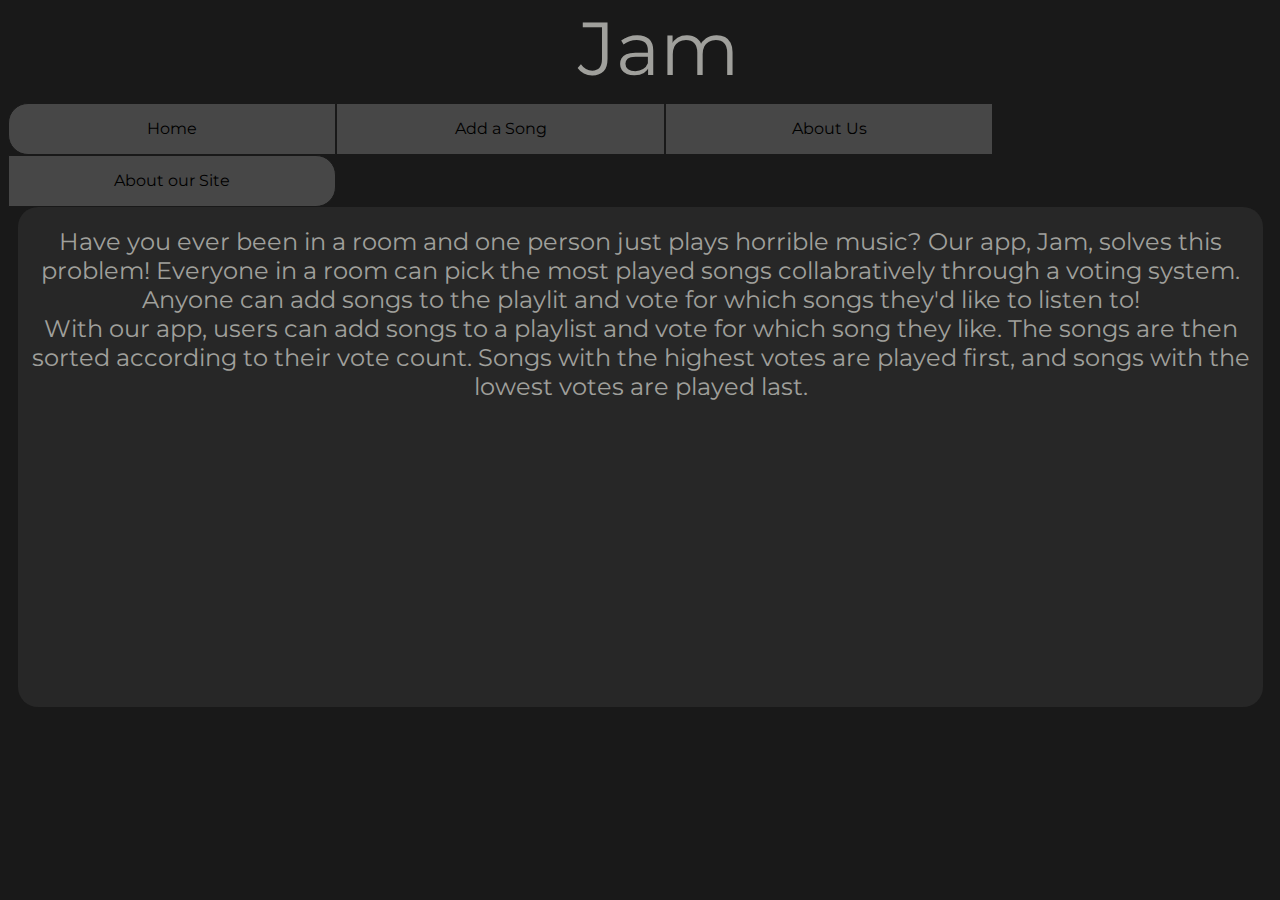
<file: about_jam.html>
<!doctype html>
<html>
  <head>
    <title>Jam</title>
    <link rel="shortcut icon" type="image/png" href="images/record.png"/>
    <link href='http://fonts.googleapis.com/css?family=Montserrat' rel='stylesheet' type='text/css'>
    <link rel = "stylesheet" type = "text/css" href = "index.css">
  </head>
  <body>
    <p class="header2">&nbsp;&nbsp;&nbsp;&nbsp;&nbsp;&nbsp;&nbsp;&nbsp;&nbsp;&nbsp;&nbsp;&nbsp;&nbsp;&nbsp;&nbsp;&nbsp;&nbsp;&nbsp;Jam</p>
    <div class="navbar">
      <a href="/">
        <div class="tabs_first">
          Home
        </div>
      </a>
      <a href="/add_song">
        <div class="tabs">
        Add a Song
        </div>
      </a>
      <a href="/about_us">
        <div class="tabs">
          About Us
        </div>
      </a>
      <a href="/about_jam">
        <div class="tabs_last">
          About our Site
        </div>
      </a>
    </div>
    <div class="about_jam_container">
      <p class=about_jam_text> Have you ever been in a room and one person just plays horrible music? Our app, Jam, solves this problem! Everyone in a room can pick the most played songs collabratively through a voting system. Anyone can add songs to the playlit and vote for which songs they'd like to listen to! <br> With our app, users can add songs to a playlist and vote for which song they like. The songs are then sorted according to their vote count. Songs with the highest votes are played first, and songs with the lowest votes are played last. </p>
    </div>
  </body>
</html>
</file>
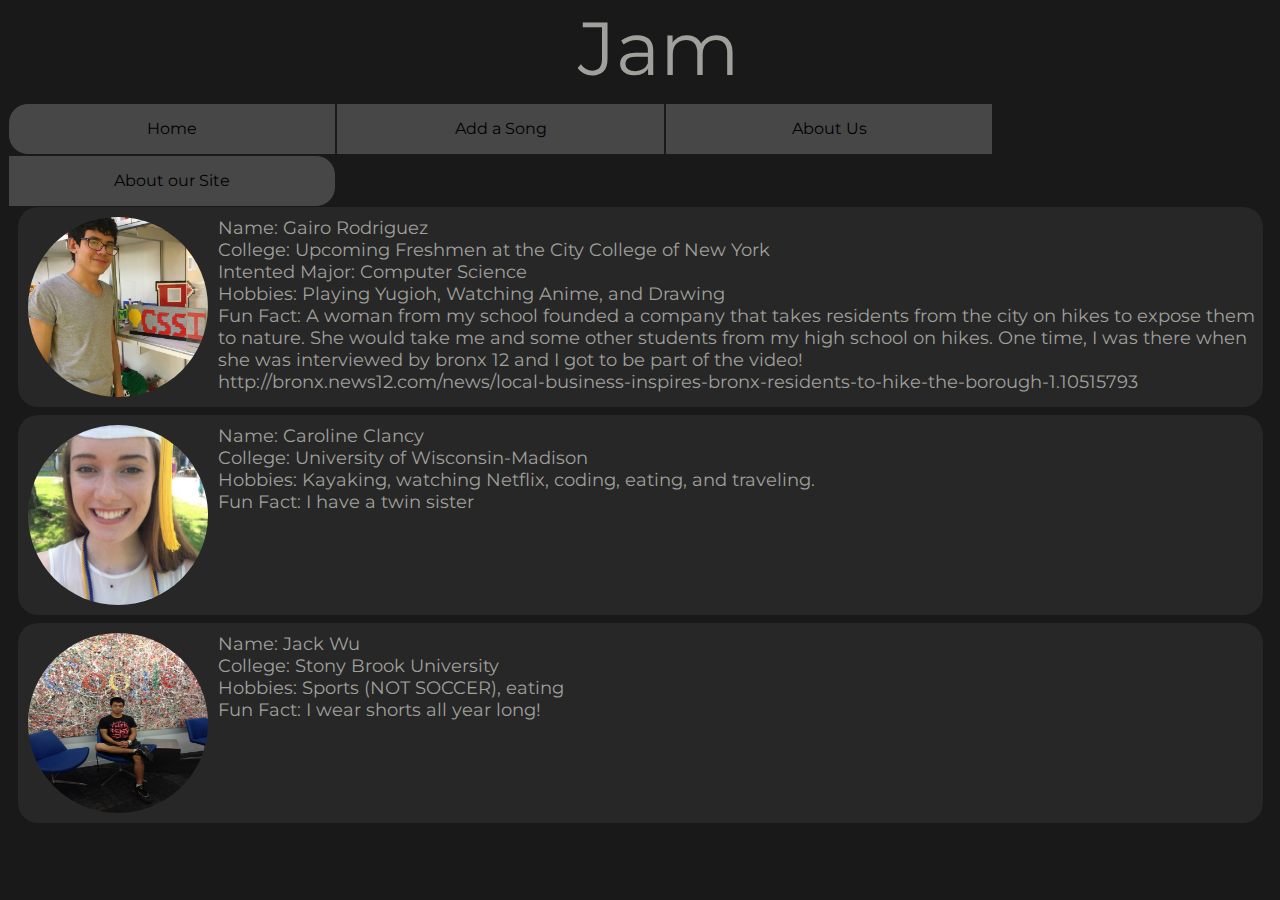
<file: about_us.html>
<!doctype html>
<html>
  <head>
    <title>Jam</title>
    <link rel="shortcut icon" type="image/png" href="images/record.png"/>
    <link href='http://fonts.googleapis.com/css?family=Montserrat' rel='stylesheet' type='text/css'>
    <link rel = "stylesheet" type = "text/css" href = "index.css">
  </head>
  <body>
    <p class="header2">&nbsp;&nbsp;&nbsp;&nbsp;&nbsp;&nbsp;&nbsp;&nbsp;&nbsp;&nbsp;&nbsp;&nbsp;&nbsp;&nbsp;&nbsp;&nbsp;&nbsp;&nbsp;Jam</p>
    <div class="navbar">
      <a href="/">
        <div class="tabs_first">
          Home
        </div>
      </a>
      <a href="/add_song">
        <div class="tabs">
        Add a Song
        </div>
      </a>
      <a href="/about_us">
        <div class="tabs">
          About Us
        </div>
      </a>
      <a href="/about_jam">
        <div class="tabs_last">
          About our Site
        </div>
      </a>
    </div>
    <div class="bio">
      <img class="bio_pic" src="images/bio_pic_gairo.jpg" />
      <div class="bio_text">
        Name: Gairo Rodriguez<br>
        College: Upcoming Freshmen at the City College of New York<br>
        Intented Major: Computer Science<br>
        Hobbies: Playing Yugioh, Watching Anime, and Drawing<br>
        Fun Fact: A woman from my school founded a company that takes residents from the city on hikes to expose them to nature. She would take me and some other students from my high school on hikes. One time, I was there when she was interviewed by bronx 12 and I got to be part of the video!<br>
        http://bronx.news12.com/news/local-business-inspires-bronx-residents-to-hike-the-borough-1.10515793
      </div>
    </div>
    <div class="other_bio">
      <img class="bio_pic" src="images/caroline.jpg"/>
      <div class="bio_text">
        Name: Caroline Clancy<br>
        College: University of Wisconsin-Madison<br>
        Hobbies: Kayaking, watching Netflix, coding, eating, and traveling.<br>
        Fun Fact: I have a twin sister
      </div>
    </div>
    <div class="other_bio">
      <img class="bio_pic" src="images/jack.jpg" />
      <div class="bio_text">
        Name: Jack Wu <br>
        College: Stony Brook University <br>
        Hobbies: Sports (NOT SOCCER), eating <br>
        Fun Fact: I wear shorts all year long!
      </div>
    </div>
  </body>
</html>
</file>
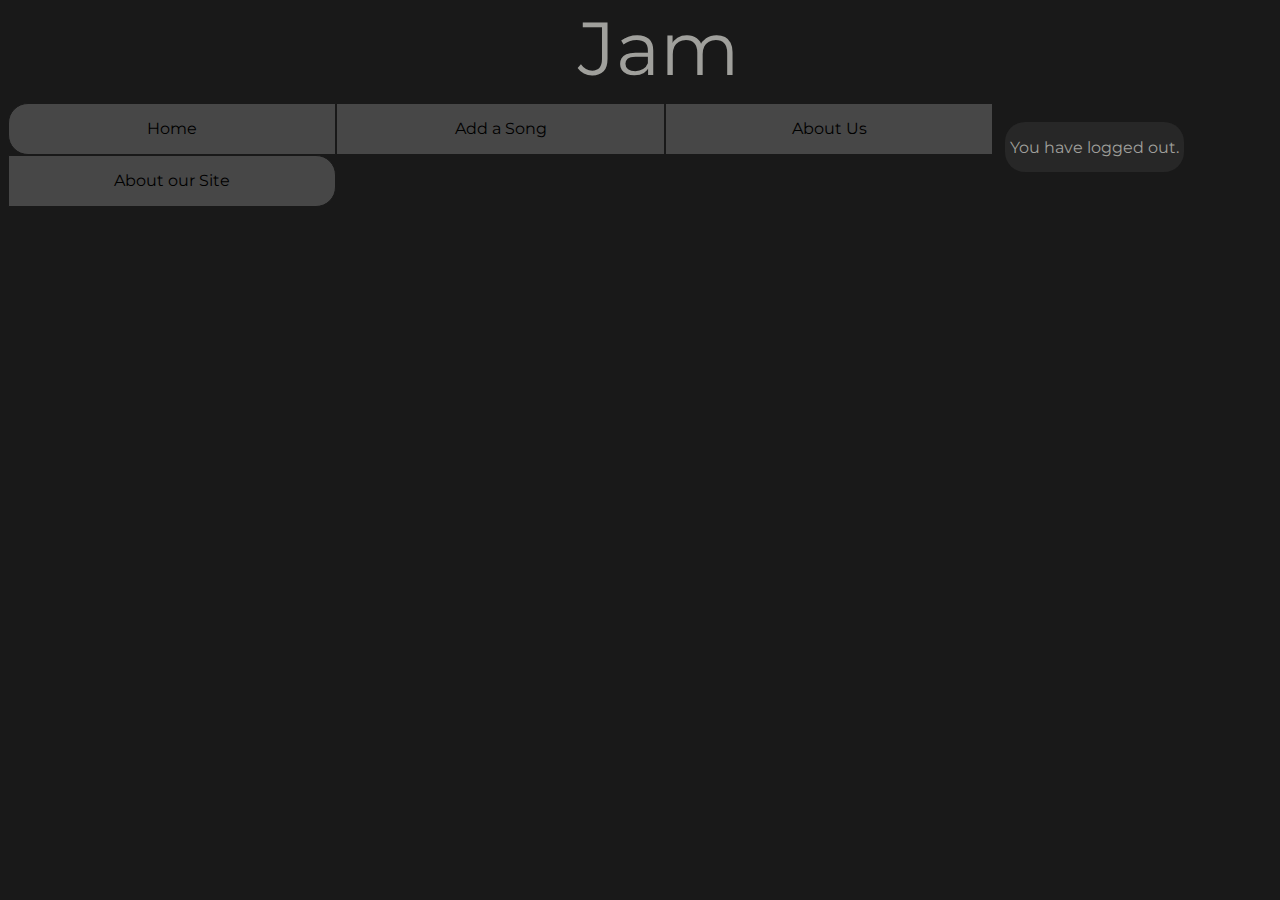
<file: logout.html>
<!doctype html>
<html>
  <head>
    <title>Jam</title>
    <link rel="shortcut icon" type="image/png" href="images/record.png">
    <link href='http://fonts.googleapis.com/css?family=Montserrat' rel='stylesheet' type='text/css'>
    <link rel = "stylesheet" type = "text/css" href = "index.css">
  </head>
  <body>
    <!-- This is the navigation bar and all of its tabs -->
    <p class="header2">&nbsp;&nbsp;&nbsp;&nbsp;&nbsp;&nbsp;&nbsp;&nbsp;&nbsp;&nbsp;&nbsp;&nbsp;&nbsp;&nbsp;&nbsp;&nbsp;&nbsp;&nbsp;Jam</p>
    <div class="navbar">
      <a href="/">
        <div class="tabs_first">
          Home
        </div>
      </a>
      <a href="/add_song">
        <div class="tabs">
        Add a Song
        </div>
      </a>
      <a href="/about_us">
        <div class="tabs">
          About Us
        </div>
      </a>
      <a href="/about_jam">
        <div class="tabs_last">
          About our Site
        </div>
      </a>
    </div>
    <br>
    <div class="cannot_add_song_text">
      <p> You have logged out. </p>
    </div>
  </body>
</html>
</file>
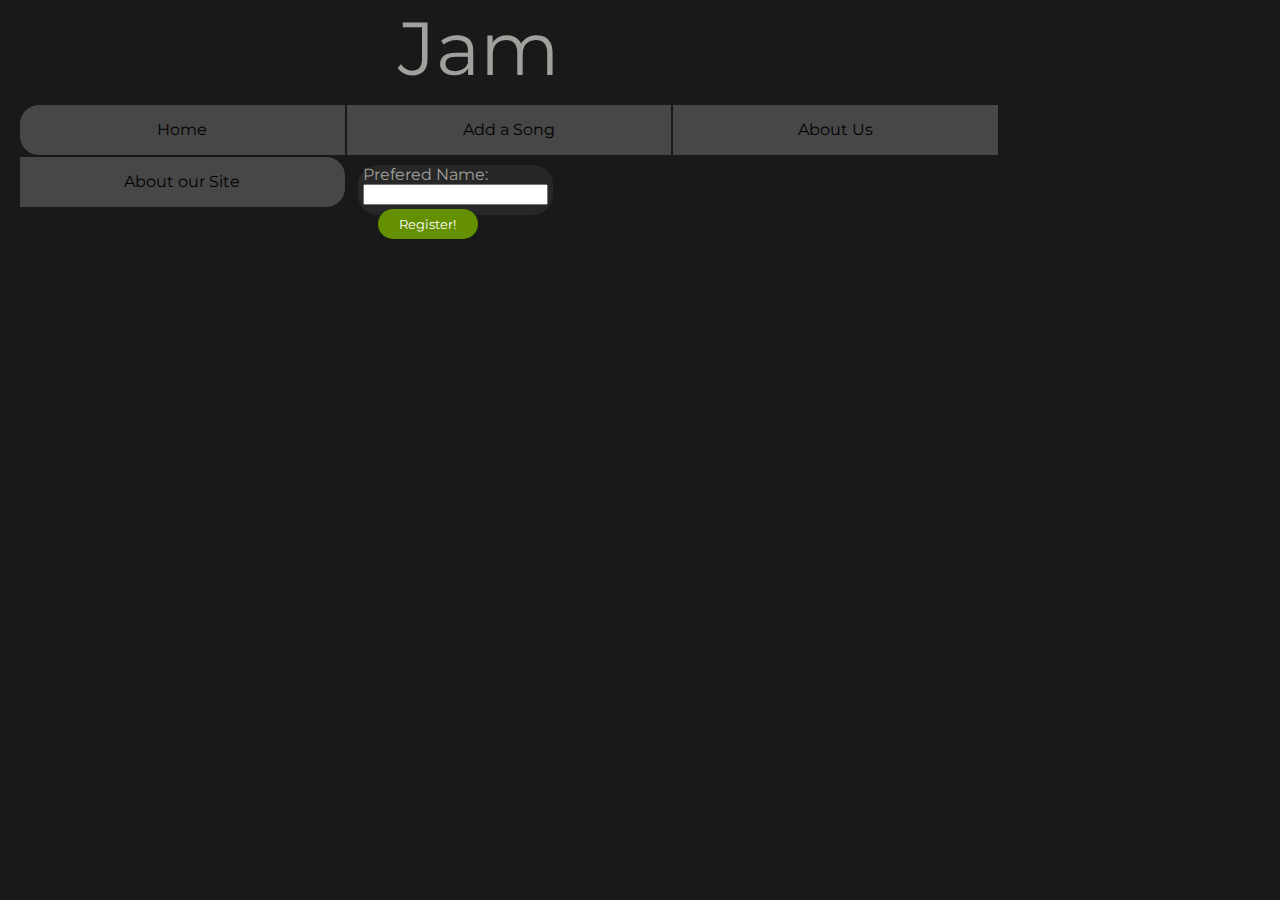
<file: register.html>
<!doctype html>
<html>
  <head>
    <title>appname</title>
    <link href='http://fonts.googleapis.com/css?family=Montserrat' rel='stylesheet' type='text/css'>
    <link rel = "stylesheet" type = "text/css" href = "index.css">
  </head>
  <body>
    <!-- This is the navigation bar and all of its tabs -->
    <p class="header2">Jam</p>
    <div id="navbar">
      <a href="/">
        <div class="tabs_first">
          Home
        </div>
      </a>
      <a href="/add_song">
        <div class="tabs">
        Add a Song
        </div>
      </a>
      <a href="/about_us">
        <div class="tabs">
          About Us
        </div>
      </a>
      <a href="/about_jam">
        <div class="tabs_last">
          About our Site
        </div>
      </a>
    </div>
    <div class="cannot_add_song_text">
      <form method = "post">
        <div>Prefered Name:</div><input type = "text" name = "user_name" value = ""></input>
        <div><input class="add_song_button" type="submit" value = "Register!"></input></div>
      </form>
    </div>
  </body>
</html>
</file>
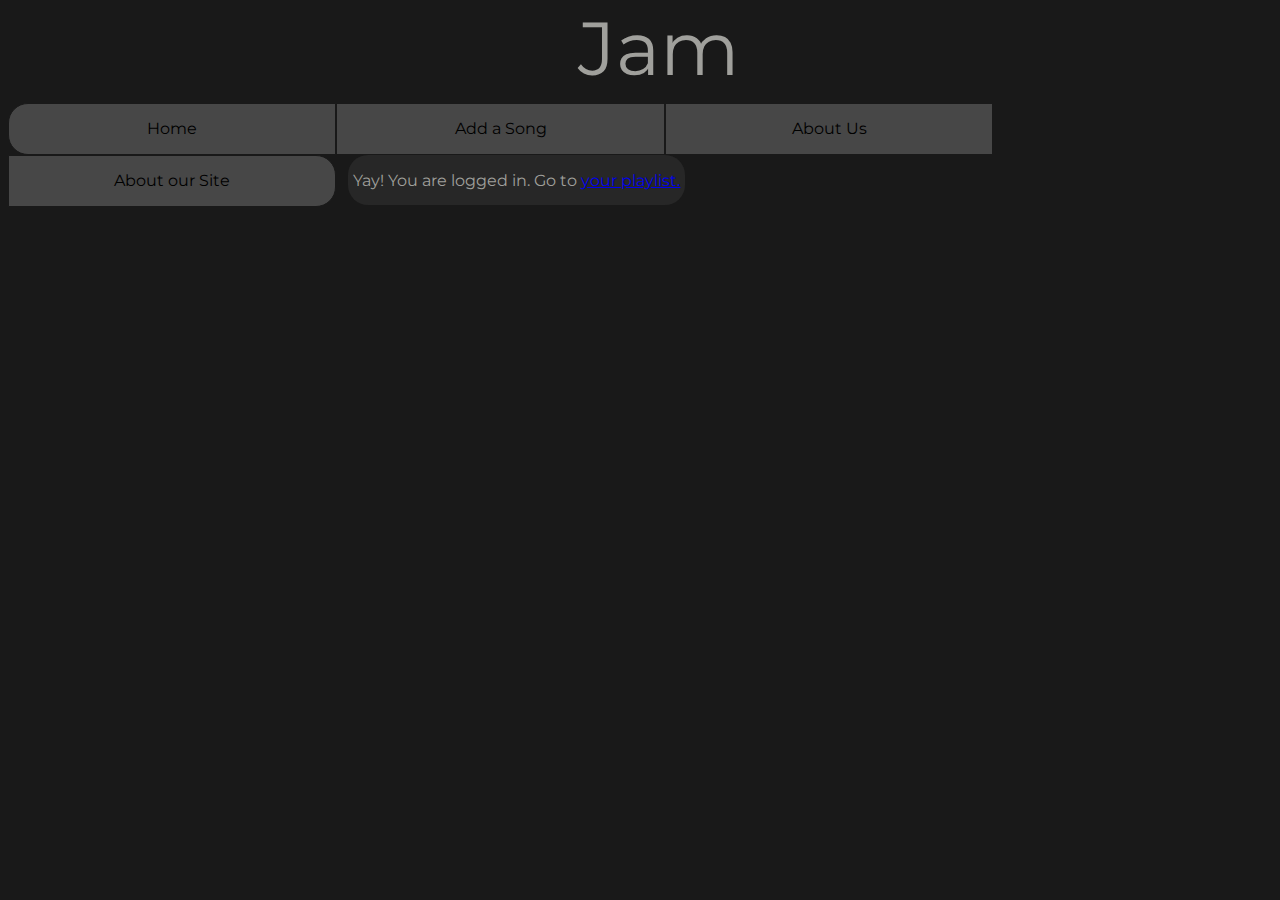
<file: woohoo.html>
<!doctype html>
<html>
  <head>
    <title>Jam</title>
    <link rel="shortcut icon" type="image/png" href="images/record.png">
    <link href='http://fonts.googleapis.com/css?family=Montserrat' rel='stylesheet' type='text/css'>
    <link rel="stylesheet" type="text/css" href="index.css">
  </head>
  <body>
    <!-- This is the navigation bar and all of its tabs -->
    <p class="header2">&nbsp;&nbsp;&nbsp;&nbsp;&nbsp;&nbsp;&nbsp;&nbsp;&nbsp;&nbsp;&nbsp;&nbsp;&nbsp;&nbsp;&nbsp;&nbsp;&nbsp;&nbsp;Jam</p>
    <div class="navbar">
      <a href="/">
        <div class="tabs_first">
          Home
        </div>
      </a>
      <a href="/add_song">
        <div class="tabs">
        Add a Song
        </div>
      </a>
      <a href="/about_us">
        <div class="tabs">
          About Us
        </div>
      </a>
      <a href="/about_jam">
        <div class="tabs_last">
          About our Site
        </div>
      </a>
    </div>
    <div class="cannot_add_song_text">
      <p> Yay! You are logged in. Go to <a href="/">your playlist.</a> </p>
    </div>
  </body>
</html>
</file>
<file: index.css>
body {
  background-color: #191919;
  color: #A0A09C;
  font-family: 'Montserrat', sans-serif;
}

h2 {
  text-align: center;
}

#spotify_playlist {
  text-align: center;
  display: block;
  margin-right: auto;
  margin-left: auto;
}

.header {
  font-size: 75px;
  line-height: 0px;
  margin: 37.5px 0px 37.5px 0px;
  width: 74.5%;
  float: left;
  display: inline-block;
  text-align: center;
}

.header2 {
  font-size: 75px;
  line-height: 0px;
  margin: 48px 0px 55.25px 0px;
  width: 74.5%;
  text-align: center;
}

#login_button {
  padding: 0px 0px 0px 0px;
  background-color: #191919;
  color: white;
  float:left;
  margin: 60px;
  margin-top: 0px;
  margin-left: 95px;

  border: #191919 solid 1px;
  height: 15px;
  width: 14.4%;
  text-align: center;
  border-radius: 20px;
}




#login_button:hover {
  background-color: black;
  color: #A0A09C;
}

/* This is the container that holds the tabs of the navigation bar or basically the navigation bar. */
#navbar {
  border: 1px #191919 solid;
  margin: 10px;
  padding: 0;
  width: 99%;
  height: 50px;
}

/* These are the tabs for the navigation bar. */
.tabs_first {
  padding: 15px 70px 10px 70px;
  background-color: #474747;
  color: black;
  float: left;
  margin: 0;
  border: #191919 solid 1px;
  height: 25px;
  width: 14.75%;
  text-align: center;
  border-radius: 20px 0px 0px 20px;
}

.tabs {
  padding: 15px 70px 10px 70px;
  background-color: #474747;
  color: black;
  float: left;
  margin: 0;
  border: #191919 solid 1px;
  height: 25px;
  width: 14.75%;
  text-align: center;
}

.tabs_last {
  padding: 15px 70px 10px 70px;
  background-color: #474747;
  color: black;
  float: left;
  margin: 0;
  border: #191919 solid 1px;
  height: 25px;
  width: 14.75%;
  text-align: center;
  border-radius: 0px 20px 20px 0px;
}

.tabs_first:hover {
  background-color: #004200;
  color: #A0A09C;
}

.tabs:hover {
  background-color: #004200;
  color: #A0A09C;
}

.tabs_last:hover {
  background-color: #004200;
  color: #A0A09C;
}

/* This rotates the arrow */
.rotate_vote {
  transform: rotate(180deg);
}

/* This is the arrow image */
.vote_arrow {
  cursor:pointer;
  width:50px;
  height:50px;
}

/* How Caroline made the circle around the arrow */
.vote_arrow:hover {
    background-color:#000;
    opacity:0.5;
    border-radius:30px;
}

/* The container that holds all the songs and is basically the playlist */
.playlist_table {
  border-spacing: 2px;
  text-align: center;
  margin: 20px 12px 10px 10px;
}

/* The first row of the table, with the exception of the voting and the blank space */
.table_header {
  padding: 2px;
  width: 25.215%;
  background-color: #272727;
}

/* The columns for each title except voting and the blank space */
.playlist_table_content {
  background-color: #272727;
}

/* The voting box in the first row */
#votes_header {
  padding: 2px;
  width: 20.75%;
  background-color: #272727;
}

/* The column under the voting box */
.votes_column {
  background-color: #272727;
}

/* The blank space box in the first row */
#blank_space {
  width: 10%;
  background-color: #272727;
}

/* The column under the blank space or where the broken arrows are */
#arrow_column {
  padding: 5px;
  background-color: #272727;
}

/* The invisible box holding the add song bar and submit button */
#add_song_container {
  font-family:Courier;
  margin: 0;
  background-color: #272727;
  padding: 10px 21px;
  width: 130%;
  position: relative;
  right: 2%;
  text-align: center;
  border-radius: 20px;
  clear: both;
}

/* This is the song bar to add songs */
#add_song_content {
  margin: 0px 0px 4px 4px
}

/* I'm guessing this is the Spotify Button to add songs */
.add_song_button {
  background: #649000;
  width: 100px;
  height: 30px;
  border-radius: 20px;
  border: 0;
  font-family: 'Montserrat', sans-serif;
  color: white;
  margin: 4px 0px 0px 15px;
}

.add_song_button:hover {
  background: #82BD03;
  cursor: pointer;
}

#add_song_button:focus {
  outline: 0;
}

#invisible_button{
  display: none;
}

.bio {
  background-color: #272727;
  margin: 8px 10px 8px 10px;
  width: 98.5%;
  height: 200px;
  clear: both;
  border-radius: 20px;
}

.other_bio {
  background-color: #272727;
  margin: 8px 10px 8px 10px;
  width: 98.5%;
  height: 200px;
  clear: both;
  border-radius: 20px;
}

.bio_pic {
  margin: 10px;
  width: 180px;
  height: 180px;
  border-radius: 100px;
  float: left;
}

.bio_text {
  font-family: 'Montserrat', sans-serif;
  font-size: 18px;
  padding: 10px 0px;
}

.cannot_add_song_text {
  margin: 0px 10px 10px 12px;
  background-color: #272727;
  display: inline-block;
  border-radius: 20px;
  height: 25px;
  padding: 0px 5px 25px 5px;
}

.about_jam_container {
  background-color: #272727;
  margin: 8px 10px 8px 10px;
  width: 98.5%;
  height: 500px;
  clear: both;
  border-radius: 20px;
  text-align: center;
}

.about_jam_text {
  font-family: 'Montserrat', sans-serif;
  font-size: 24px;
  padding: 20px 0px;
  vertical-align: middle;
  display: block;
}
</file>
